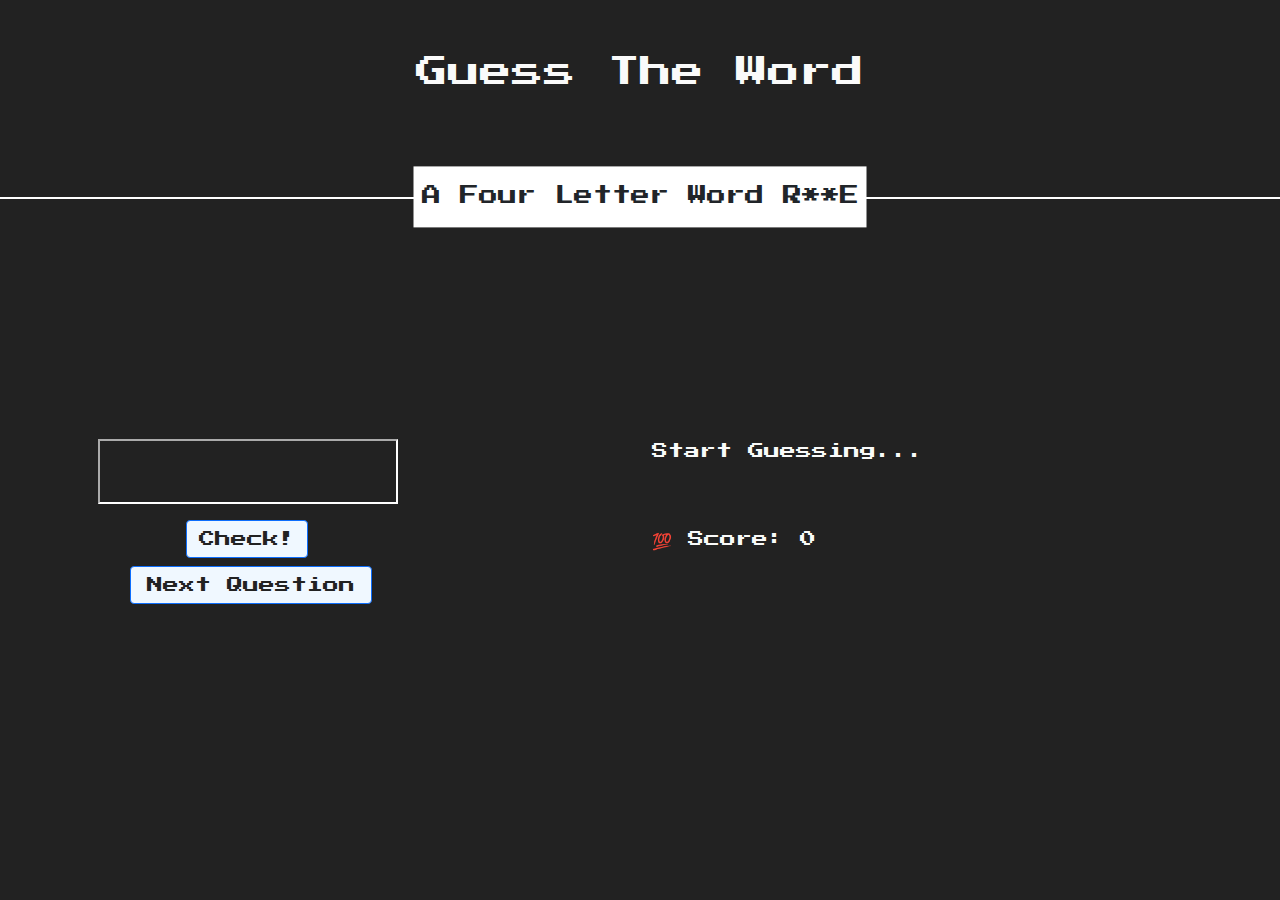
<file: index.html>
<!DOCTYPE html>
<html lang="en">
  <head>
    <meta charset="UTF-8" />
    <meta http-equiv="X-UA-ompatible" content="IE=edge" />
    <meta name="viewport" content="width=device-width, initial-scale=1.0" />
    <title>Student Management System</title>
    <link rel="stylesheet" href="css/bootstrap.css" />
    <link rel="stylesheet" href="css/styles.css" />
  </head>
  <body class="bdy">
    <header class="header">
      <div class="headel">Guess The Word</div>
      <div class="words"></div>
    </header>
    <div class="container">
      <div class="row">
        <div class="col-md-6">
          <input class="inputt" type="text" id="userinput" name="userinput" />
          <div class="button">
            <button class="btn1 btn btn-primary" onclick="Check()">
              Check!
            </button>
            <button class="btn2 btn btn-primary" onclick="NxtQuestion()">
              Next Question
            </button>
          </div>
        </div>
        <div class="col-md-6">
          <p class="message">Start Guessing...</p>
          <p class="score">💯 Score: <span class="scorenum">0</span></p>
        </div>
      </div>
    </div>
    <script src="js/words.js"></script>
    <script src="js/main.js"></script>
  </body>
</html>
</file>
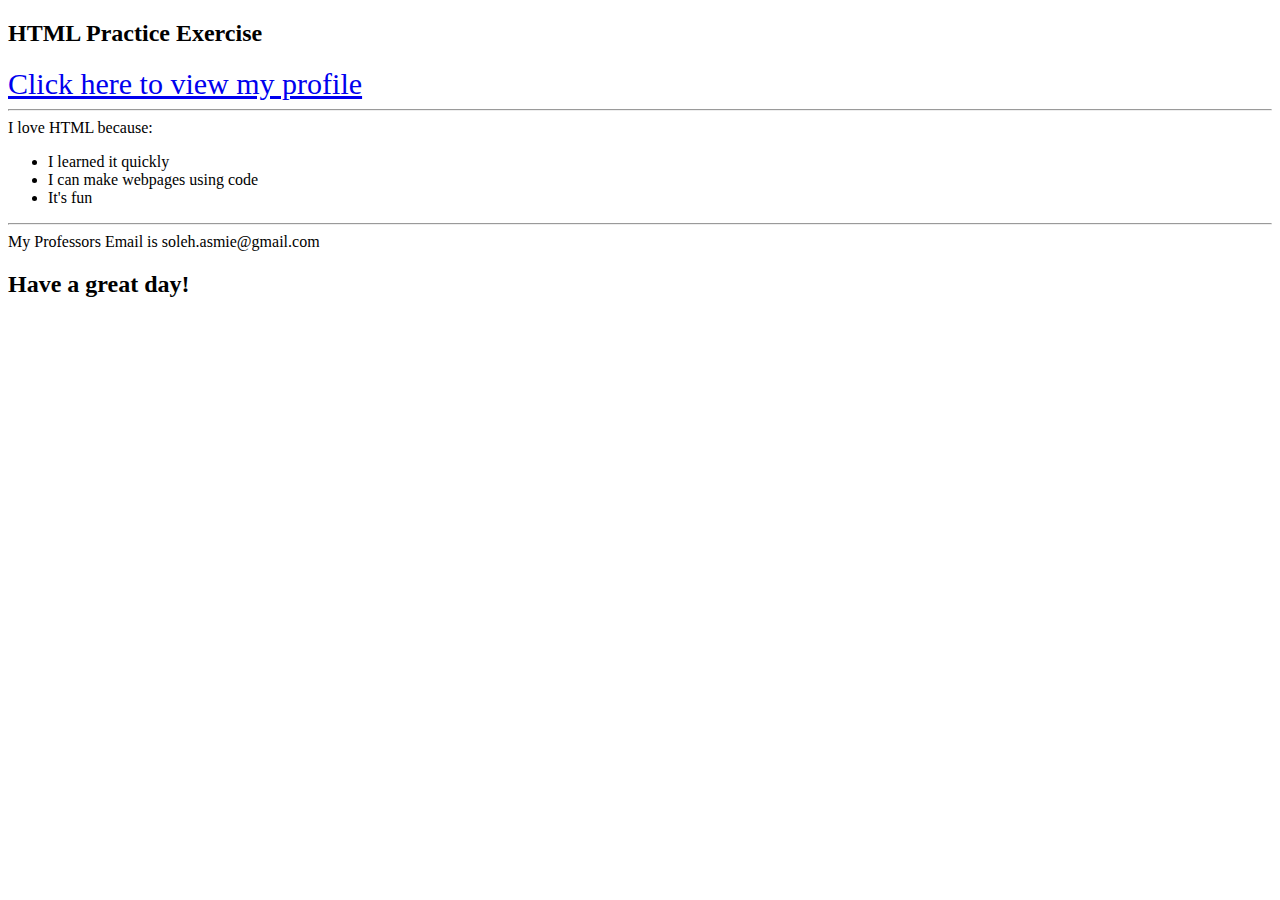
<file: pages/assignment.html>
<!DOCTYPE html>
<html lang="en">
<head>
    <meta charset="UTF-8">
    <meta http-equiv="X-UA-Compatible" content="IE=edge">
    <meta name="viewport" content="width=device-width, initial-scale=1.0">
    <title>Assignment-1</title>
</head>
<body>
    <h2>HTML Practice Exercise</h2>
    
    <a href="pages/profile.html" target="_blank" style="font-size: 30px;">Click here to view my profile</a>
    <hr>
    <div>I love HTML because:</div>
    <ul>
        <li>I learned it quickly</li>
        <li>I can make webpages using code</li>
        <li>It's fun</li>
    </ul>
    <hr>
    <div>My Professors Email is soleh.asmie@gmail.com</div>
    <h2>Have a great day!</h2>
</body>
</html>
</file>
<file: css/styles.css>
@import url('https://fonts.googleapis.com/css2?family=Press+Start+2P&display=swap');
.bdy{
    background-color: #222;
}
 .header{
     border-bottom: 2px solid white;
     position: relative;
     height: 16.75vh;
 }
.headel{
    font-size: xx-large;
    font-family: 'Press Start 2P', cursive;
    display: flex;
    justify-content: center;
    align-items: center;
    color:rgb(250, 250, 250);
    margin-top: 3rem;
   
     
}
.words{
    font-family: 'Press Start 2P', cursive;
    background-color: rgb(255, 255, 255);
    font-size: larger;
    padding-top: 1rem;
    padding-bottom: 1rem;
    padding-left: 0.5rem;
    padding-right: 0.5rem;
    text-align: center;
    bottom: 0px;
    position: absolute;
    left: 50%;
    transform: translate(-50%,50%); 

}
.inputt{
    font-family: 'Press Start 2P', cursive;
    font-size: larger;
    width: 300px;
    margin-top: 15rem;
    margin-left: 1rem;
    background-color: #222;
    color: white;
    border-color:white ;
    padding: 0.5rem;
    padding-right: 3rem;
    padding-left: 3rem;
    padding: 1rem;
}
.button .btn1{
    
    display: flex;
    margin-top: 1rem;
    margin-left: 6.5rem; 
    background-color: aliceblue;
    color: #222;
    font-family: 'Press Start 2P', cursive;
}
.button .btn2{
    
    display: flex;
    margin-top: 0.5rem;
    margin-left: 3rem; 
    padding-left: 1rem;
    padding-right: 1rem;
    background-color: aliceblue; 
    color: #222;
    font-family: 'Press Start 2P', cursive;
}
.message{
    font-family: 'Press Start 2P', cursive;
    color:rgb(250, 250, 250);
    margin-top: 15rem;
}
.score{
    font-family: 'Press Start 2P', cursive;
    color:rgb(250, 250, 250);
    margin-top: 4rem;
}
</file>
